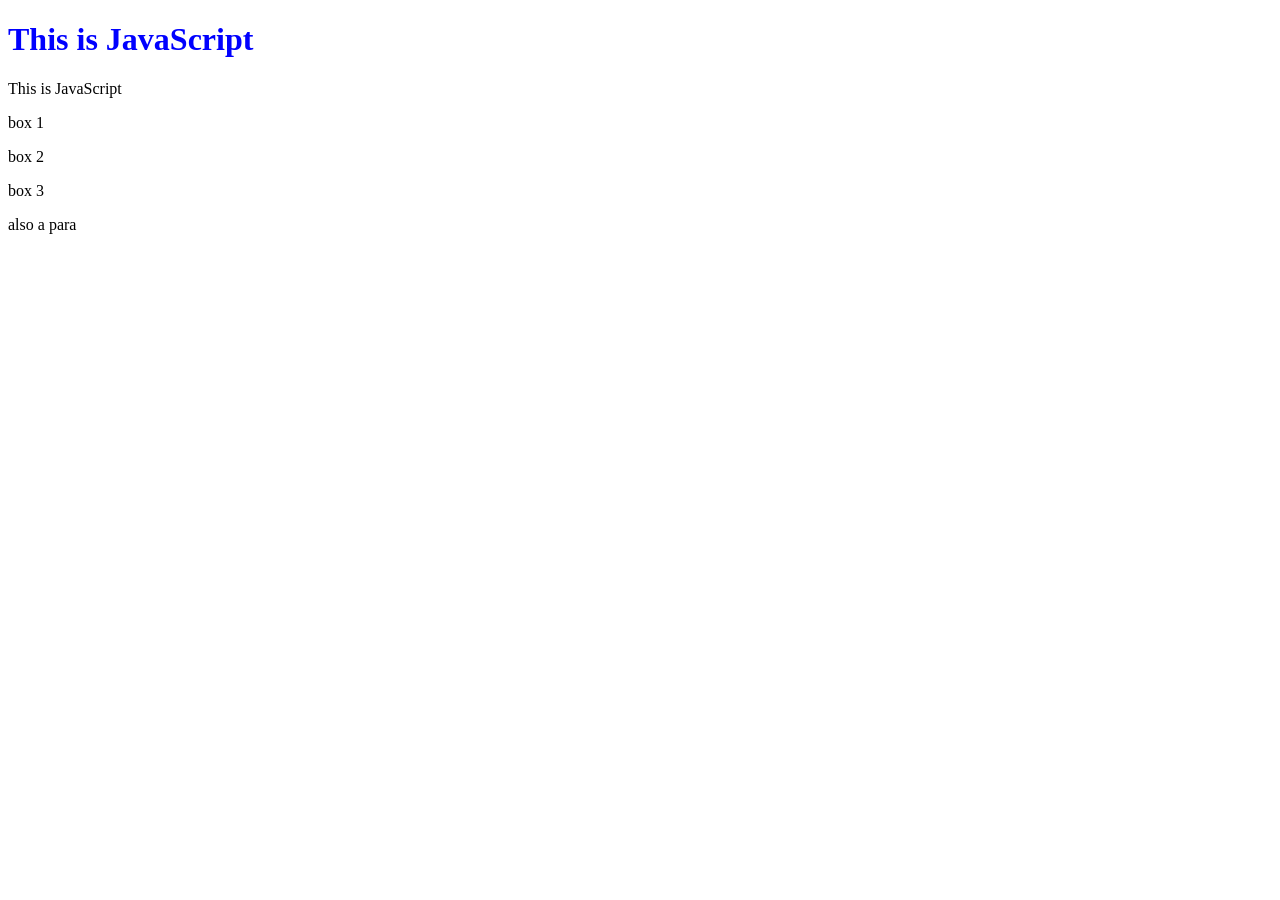
<file: day 4/index.html>
<!DOCTYPE html>
<html lang="en">
<head>
    <meta charset="UTF-8">
    <meta name="viewport" content="width=device-width, initial-scale=1.0">
    <title>Document</title>
    <link rel="stylesheet" href="style.css">
</head>
<body>

    <h1 id ="buchi" class="">This is JavaScript</h1>

    <p id ="buchi" class="para">This is JavaScript</p>
    
    <p class="box">box 1</p>
    <p class="box">box 2</p>
    <p class="box">box 3</p>

    <p>also a para</p>
    <script src="./index.js"></script>
</body>
</html>
</file>
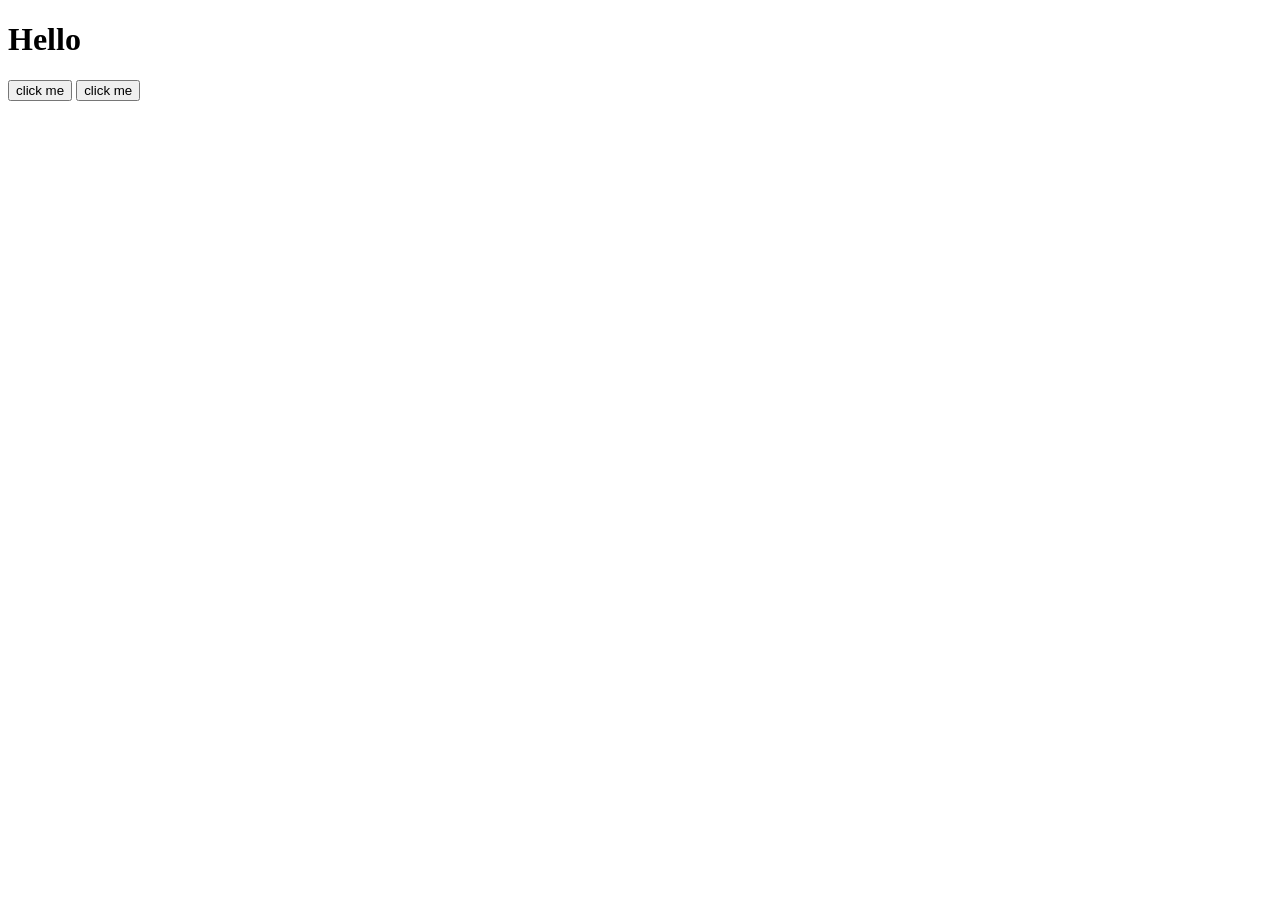
<file: day 5(ImageAndColorChange)/index.html>
<!DOCTYPE html>
<html lang="en">
<head>
    <meta charset="UTF-8">
    <meta name="viewport" content="width=device-width, initial-scale=1.0">
    <title>Document</title>
    <link rel="stylesheet" href="style.css">
</head>
<body>

    <h1 id="display">Hello</h1>
    <button onclick="myFun()">click me</button> 

    <button onclick="myFun()">click me</button>
    <img id="display1"></img>
    
    <script src="./index.js"></script>
</body>
</html>
</file>
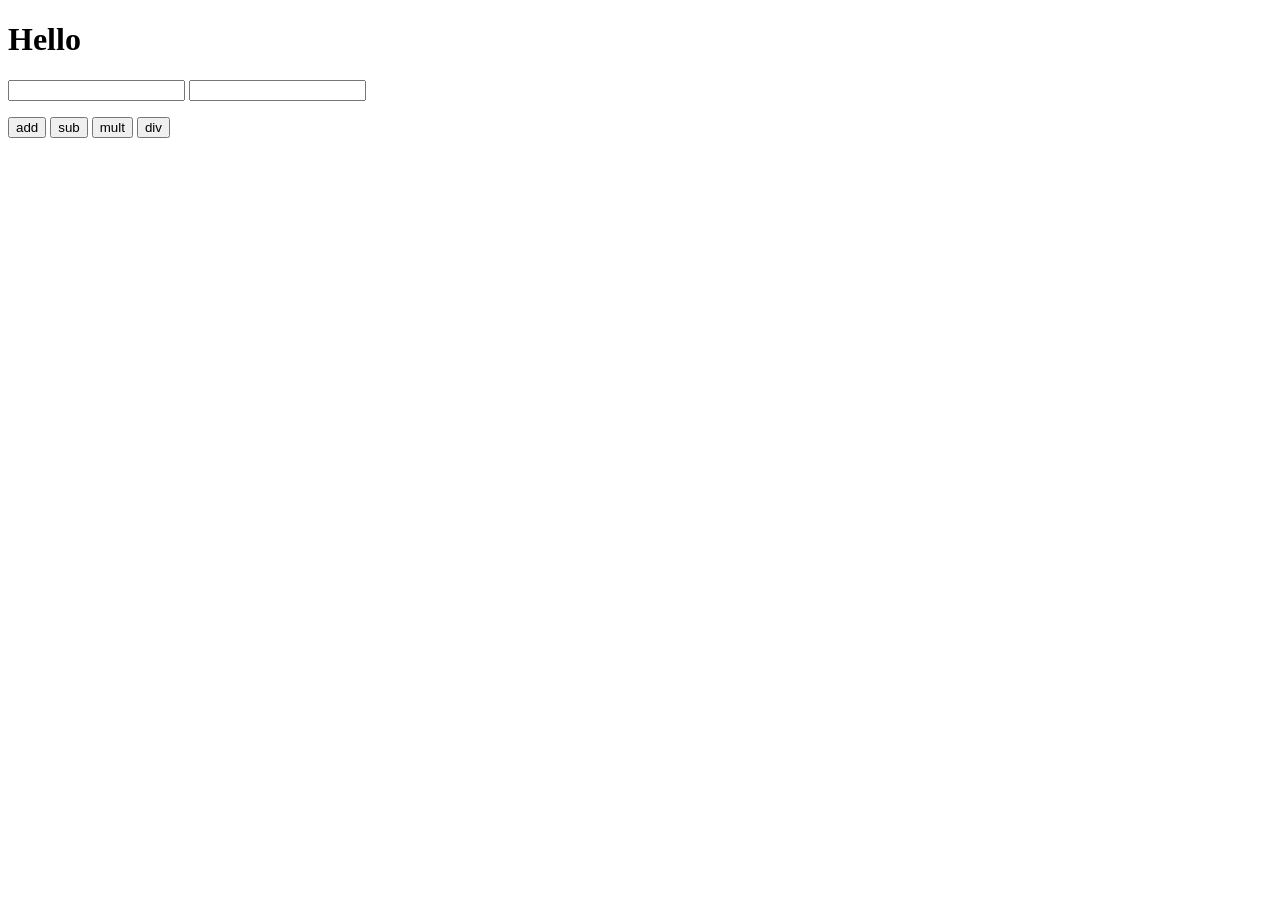
<file: day 6(Calculator)/index.html>
<!DOCTYPE html>
<html lang="en">
<head>
    <meta charset="UTF-8">
    <meta name="viewport" content="width=device-width, initial-scale=1.0">
    <title>Document</title>
    <link rel="stylesheet" href="style.css">
</head>
<body>
     
    <h1>Hello</h1>

    <input type="text" id="value1">
    <input type="text" id="value2">

    <p id="display"></p>

    <button onclick="add()">add</button>
    <button onclick="sub()">sub</button>
    <button onclick="mult()">mult</button>
    <button onclick="div()">div</button>

    <script src="./index.js"></script>
</body>
</html>
</file>
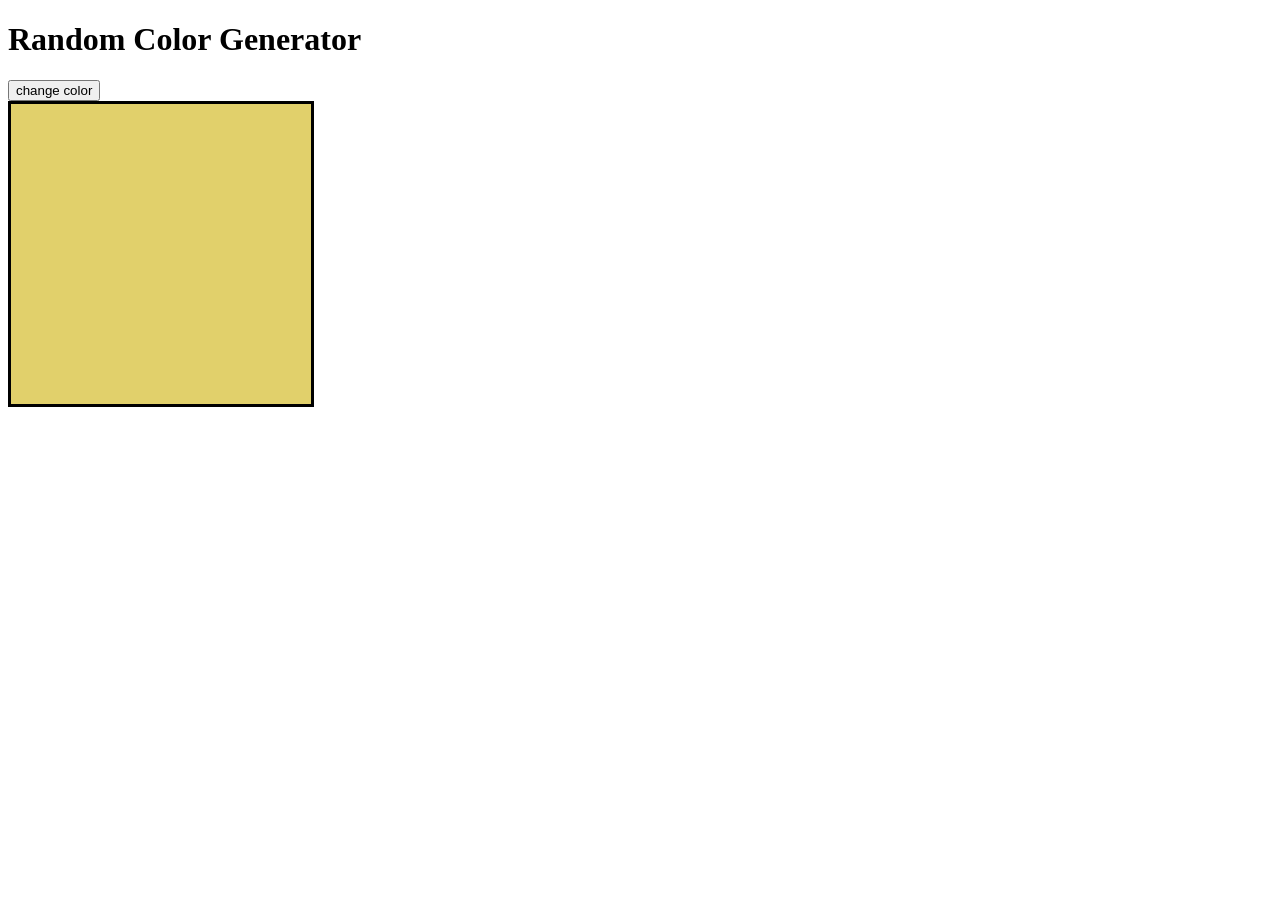
<file: day 7(RandomColorChange)/index.html>
<!DOCTYPE html>
<html lang="en">
<head>
    <meta charset="UTF-8">
    <meta name="viewport" content="width=device-width, initial-scale=1.0">
    <title>Document</title>
    <link rel="stylesheet" href="style.css">
</head>
<body>
    
    <h1>Random Color Generator</h1>
    <button onclick="changeColor()">change color</button>

    <div id="display"></div>

    
    <script src="./index.js"></script>
</body>
</html>
</file>
<file: day 4/style.css>
h1 {
    color: blue;
}
</file>
<file: day 5(ImageAndColorChange)/style.css>
h1 {
    color: black;
}
</file>
<file: day 6(Calculator)/style.css>
h1 {
    color: black;
}
</file>
<file: day 7(RandomColorChange)/style.css>
#display {

    border: 3px solid black;

    width: 300px;
    height: 300px;
}
</file>
